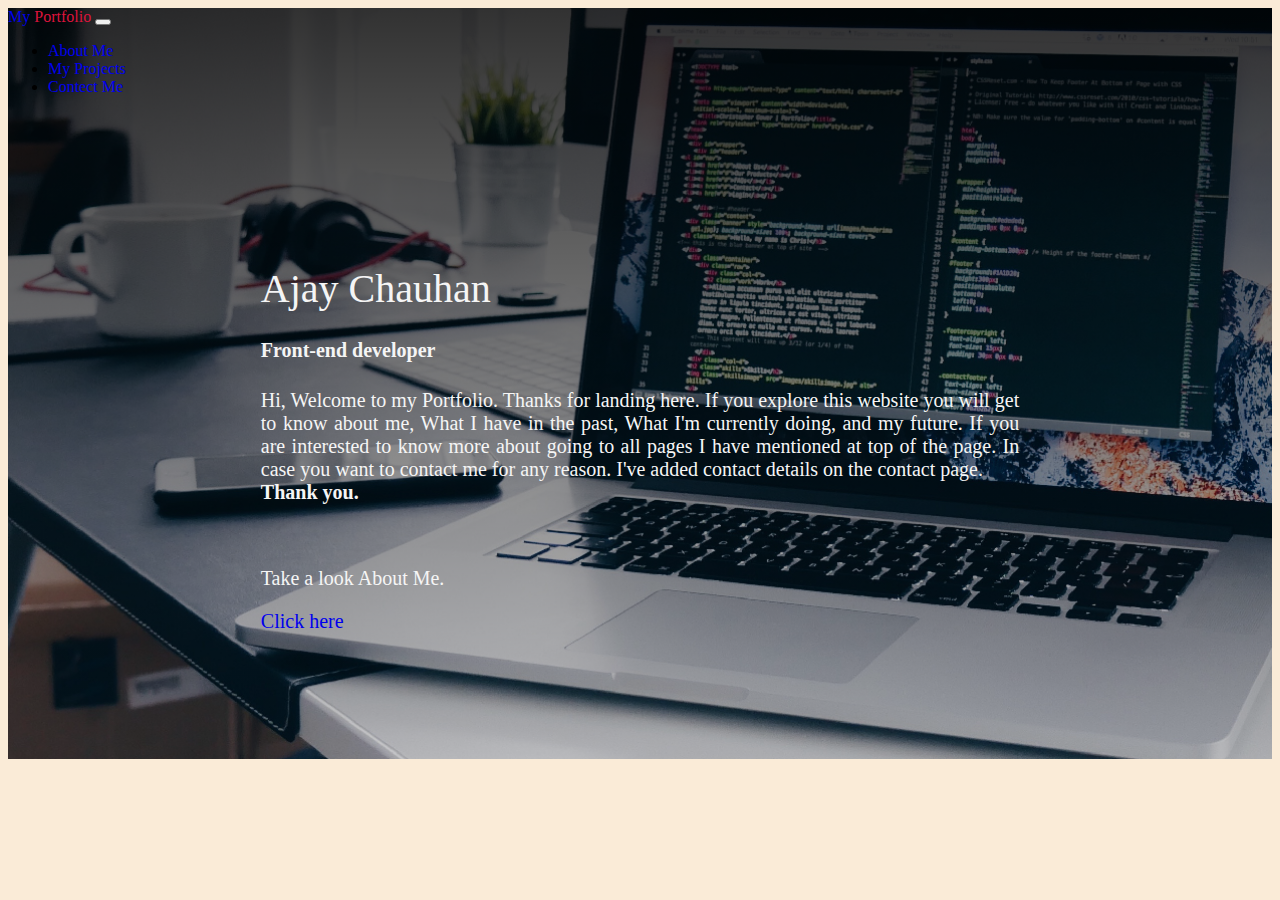
<file: index.html>
<!doctype html>
<html lang="en">

<head>
    <!-- Required meta tags -->
    <meta charset="utf-8">
    <meta name="viewport" content="width=device-width, initial-scale=1">

    <!-- Bootstrap CSS -->
    <link href="https://cdn.jsdelivr.net/npm/bootstrap@5.1.1/dist/css/bootstrap.min.css" rel="stylesheet"
        integrity="sha384-F3w7mX95PdgyTmZZMECAngseQB83DfGTowi0iMjiWaeVhAn4FJkqJByhZMI3AhiU" crossorigin="anonymous">
    <link rel="stylesheet" href="./style/style.css">
    <title>Home </title>
</head>

<body>


    <section class="home">

        <nav class="navbar navbar-expand-lg navbar-dark bg-dark">
            <div class="container-fluid">
                <a class="navbar-brand active" href="index.html">My <span style="color: crimson;">Portfolio</span></a>
                <button class="navbar-toggler" type="button" data-bs-toggle="collapse"
                    data-bs-target="#navbarSupportedContent" aria-controls="navbarSupportedContent"
                    aria-expanded="false" aria-label="Toggle navigation">
                    <span class="navbar-toggler-icon"></span>
                </button>
                <div class="collapse navbar-collapse" id="navbarSupportedContent">
                    <ul class="navbar-nav me-auto mb-2 mb-lg-0">
                        <li class="nav-item">
                            <a class="nav-link" aria-current="page" href="about.html">About Me</a>
                        </li>
                        <li class="nav-item">
                            <a class="nav-link" href="projects.html">My Projects</a>
                        </li>
                        <li class="nav-item">
                            <a class="nav-link" href="contect.html">Contect Me</a>
                        </li>
                    </ul>

                </div>
            </div>
        </nav>



        <div class="intro">
            <h1 class="name">Ajay Chauhan</h1>
            <h4>Front-end developer</h4>
            <p>Hi, Welcome to my Portfolio. Thanks for landing here. If you explore this website you will get to know
                about
                me,
                What I
                have in the past, What I'm currently doing, and my future. If you are interested to know more about
                going to
                all
                pages I
                have mentioned at top of the page. In case you want to contact me for any reason. I've added contact
                details
                on the
                contact page.<br>
                <b>Thank you.</b>
            </p>
            <br>
            <p>Take a look About Me.</p>
            <a href="about.html">Click here</a>

        </div>



    </section>






    <!-- Optional JavaScript; choose one of the two! -->

    <!-- Option 1: Bootstrap Bundle with Popper -->
    <script src="https://cdn.jsdelivr.net/npm/bootstrap@5.1.1/dist/js/bootstrap.bundle.min.js"
        integrity="sha384-/bQdsTh/da6pkI1MST/rWKFNjaCP5gBSY4sEBT38Q/9RBh9AH40zEOg7Hlq2THRZ"
        crossorigin="anonymous"></script>

    <!-- Option 2: Separate Popper and Bootstrap JS -->
    <!--
    <script src="https://cdn.jsdelivr.net/npm/@popperjs/core@2.9.3/dist/umd/popper.min.js" integrity="sha384-W8fXfP3gkOKtndU4JGtKDvXbO53Wy8SZCQHczT5FMiiqmQfUpWbYdTil/SxwZgAN" crossorigin="anonymous"></script>
    <script src="https://cdn.jsdelivr.net/npm/bootstrap@5.1.1/dist/js/bootstrap.min.js" integrity="sha384-skAcpIdS7UcVUC05LJ9Dxay8AXcDYfBJqt1CJ85S/CFujBsIzCIv+l9liuYLaMQ/" crossorigin="anonymous"></script>
    -->
</body>

</html>
</file>
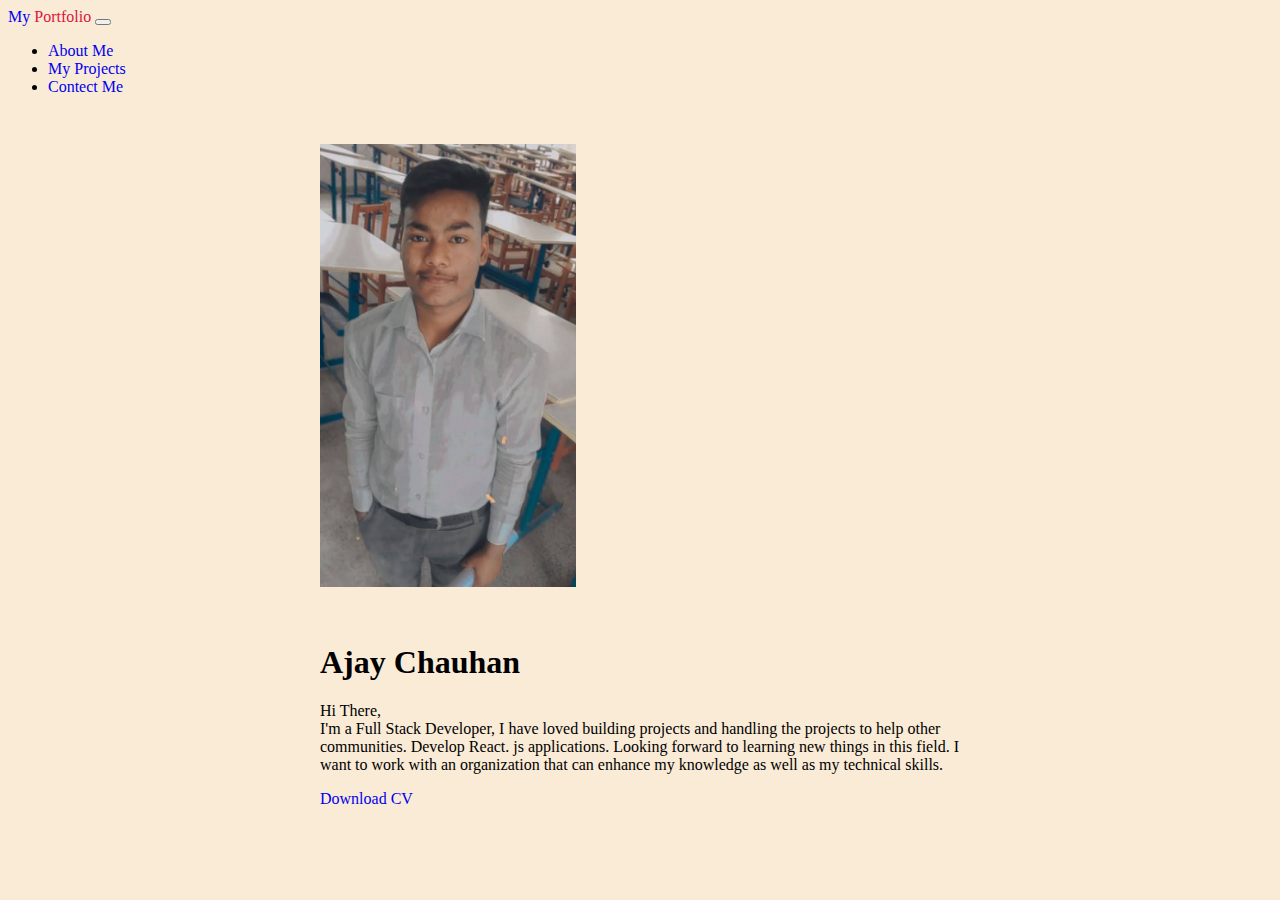
<file: about.html>
<!doctype html>
<html lang="en">

<head>
    <!-- Required meta tags -->
    <meta charset="utf-8">
    <meta name="viewport" content="width=device-width, initial-scale=1">

    <!-- Bootstrap CSS -->
    <link href="https://cdn.jsdelivr.net/npm/bootstrap@5.1.1/dist/css/bootstrap.min.css" rel="stylesheet"
        integrity="sha384-F3w7mX95PdgyTmZZMECAngseQB83DfGTowi0iMjiWaeVhAn4FJkqJByhZMI3AhiU" crossorigin="anonymous">
        <link href="./style/style.css" rel="stylesheet"/>
    <title>About Me</title>
</head>

<body>


    <nav class="navbar navbar-expand-lg navbar-dark bg-dark">
        <div class="container-fluid">
            <a class="navbar-brand" href="index.html">My <span style="color: crimson;">Portfolio</span></a>
            <button class="navbar-toggler" type="button" data-bs-toggle="collapse"
                data-bs-target="#navbarSupportedContent" aria-controls="navbarSupportedContent" aria-expanded="false"
                aria-label="Toggle navigation">
                <span class="navbar-toggler-icon"></span>
            </button>
            <div class="collapse navbar-collapse" id="navbarSupportedContent">
                <ul class="navbar-nav me-auto mb-2 mb-lg-0">
                    <li class="nav-item">
                        <a class="nav-link active" aria-current="page" href="about.html">About Me</a>
                    </li>
                    <li class="nav-item">
                        <a class="nav-link" href="projects.html">My Projects</a>
                    </li>
                    <li class="nav-item">
                        <a class="nav-link" href="contect.html">Contect Me</a>
                    </li>
                </ul>

            </div>
        </div>
    </nav>

    <div class="card" style="max-width: 40rem; margin: 1% auto;">
        <img src="./imgs/myPic2.jpg" class="card-img-top" style="max-width: 40%; margin: 5% auto;">
        <div class="card-body">
            <h1 class="card-title">Ajay Chauhan</h1>
            <p class="card-text"><span>Hi There,</span><br>
                I'm a Full Stack Developer, I have loved building projects and handling the projects to help other communities. Develop React. js applications. Looking forward to learning new things in this field. I want to work with an organization that can enhance my knowledge as well as my technical skills.</p>
            <a href="https://drive.google.com/file/d/1v173hKlPmmTU38hk7ZIdSI8O5MrM3BBt/view?usp=sharing" target="_blank" class="btn btn-primary">Download CV</a>
        </div>
    </div>










    <!-- Optional JavaScript; choose one of the two! -->

    <!-- Option 1: Bootstrap Bundle with Popper -->
    <script src="https://cdn.jsdelivr.net/npm/bootstrap@5.1.1/dist/js/bootstrap.bundle.min.js"
        integrity="sha384-/bQdsTh/da6pkI1MST/rWKFNjaCP5gBSY4sEBT38Q/9RBh9AH40zEOg7Hlq2THRZ"
        crossorigin="anonymous"></script>

    <!-- Option 2: Separate Popper and Bootstrap JS -->
    <!--
    <script src="https://cdn.jsdelivr.net/npm/@popperjs/core@2.9.3/dist/umd/popper.min.js" integrity="sha384-W8fXfP3gkOKtndU4JGtKDvXbO53Wy8SZCQHczT5FMiiqmQfUpWbYdTil/SxwZgAN" crossorigin="anonymous"></script>
    <script src="https://cdn.jsdelivr.net/npm/bootstrap@5.1.1/dist/js/bootstrap.min.js" integrity="sha384-skAcpIdS7UcVUC05LJ9Dxay8AXcDYfBJqt1CJ85S/CFujBsIzCIv+l9liuYLaMQ/" crossorigin="anonymous"></script>
    -->
</body>

</html>
</file>
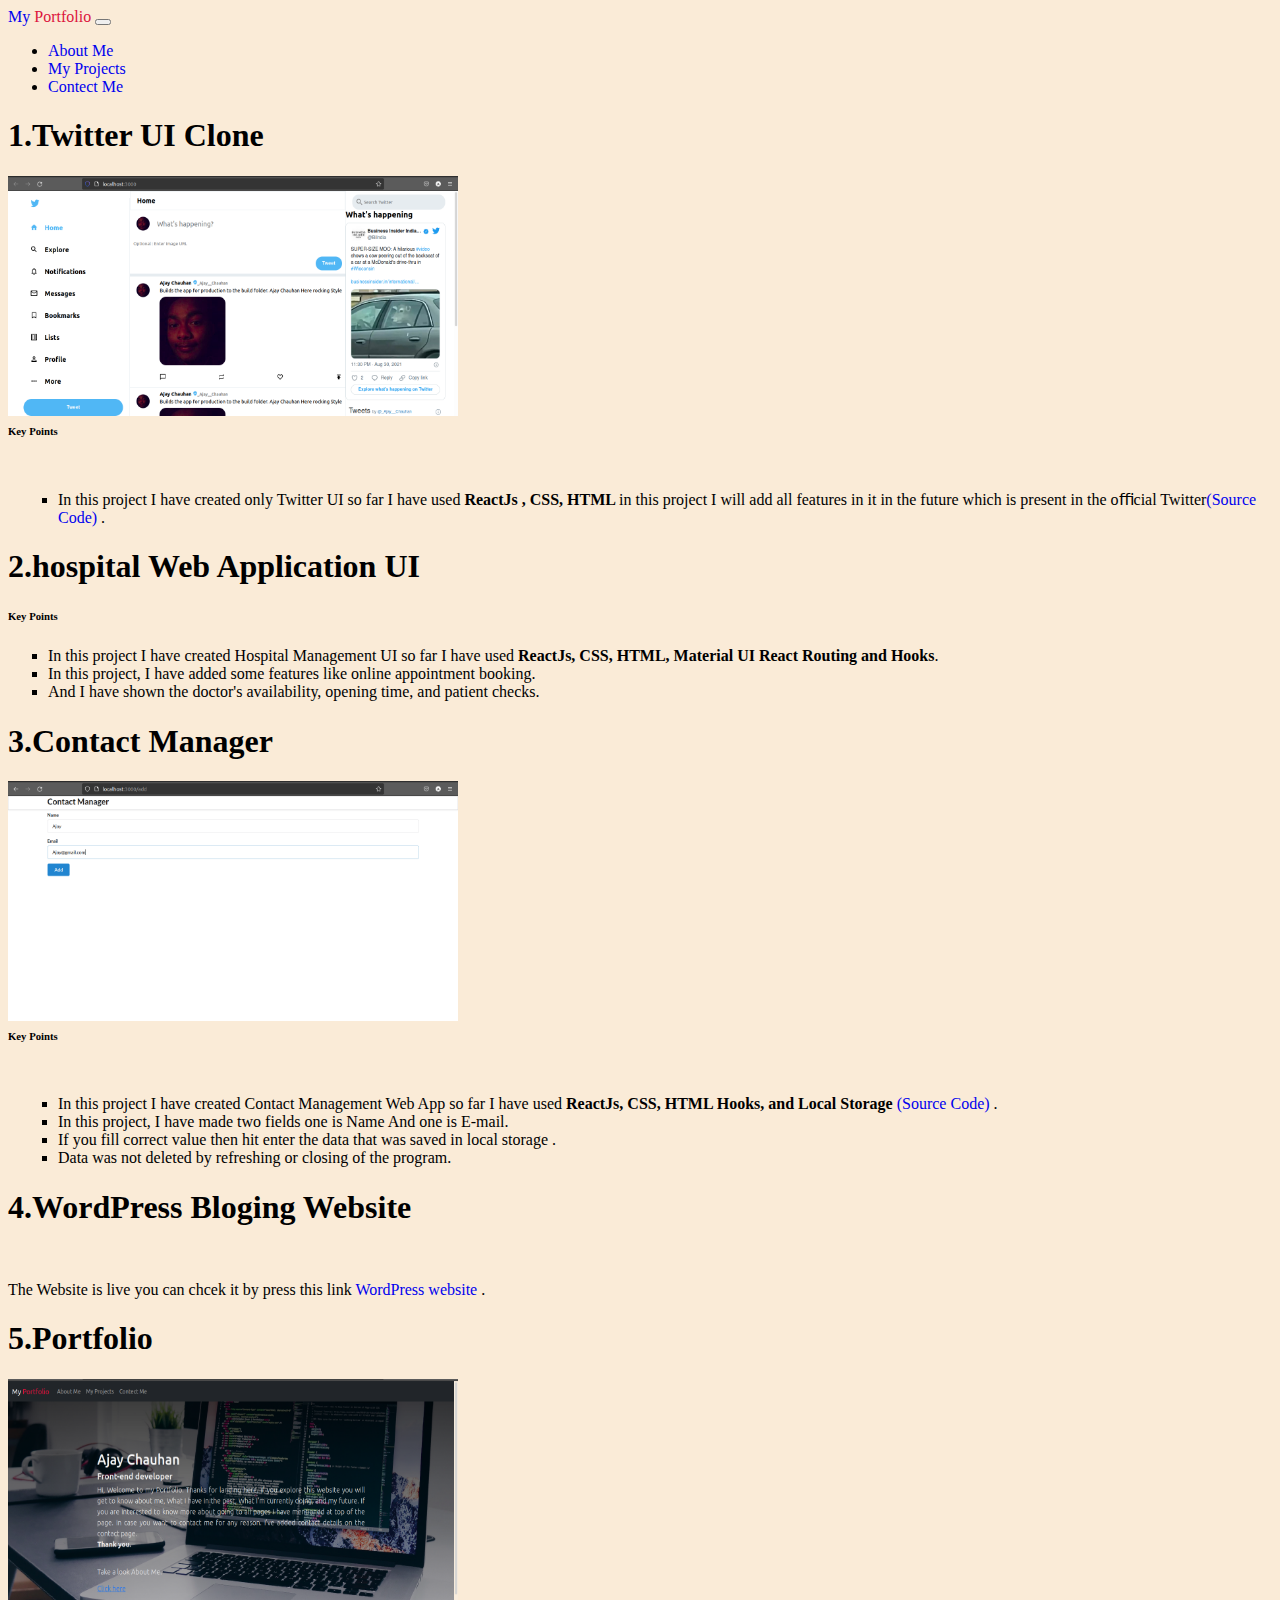
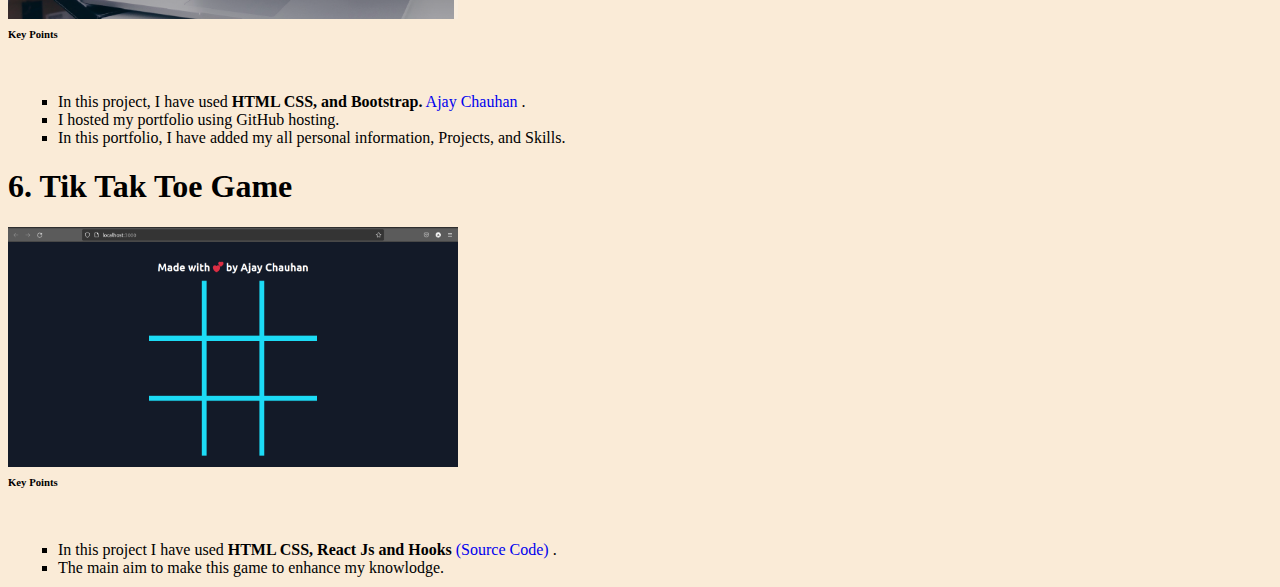
<file: projects.html>
<!doctype html>
<html lang="en">

<head>
    <!-- Required meta tags -->
    <meta charset="utf-8">
    <meta name="viewport" content="width=device-width, initial-scale=1">

    <!-- Bootstrap CSS -->
    <link href="https://cdn.jsdelivr.net/npm/bootstrap@5.1.1/dist/css/bootstrap.min.css" rel="stylesheet"
        integrity="sha384-F3w7mX95PdgyTmZZMECAngseQB83DfGTowi0iMjiWaeVhAn4FJkqJByhZMI3AhiU" crossorigin="anonymous">
        <link rel="stylesheet" href="./style/style.css">
    <title>My Projects..</title>
</head>

<body>


    <nav class="navbar navbar-expand-lg navbar-dark bg-dark">
        <div class="container-fluid">
            <a class="navbar-brand" href="index.html">My <span style="color: crimson;">Portfolio</span></a>
            <button class="navbar-toggler" type="button" data-bs-toggle="collapse"
                data-bs-target="#navbarSupportedContent" aria-controls="navbarSupportedContent" aria-expanded="false"
                aria-label="Toggle navigation">
                <span class="navbar-toggler-icon"></span>
            </button>
            <div class="collapse navbar-collapse" id="navbarSupportedContent">
                <ul class="navbar-nav me-auto mb-2 mb-lg-0">
                    <li class="nav-item">
                        <a class="nav-link" aria-current="page" href="about.html">About Me</a>
                    </li>
                    <li class="nav-item">
                        <a class="nav-link active" href="projects.html">My Projects</a>
                    </li>
                    <li class="nav-item">
                        <a class="nav-link" href="contect.html">Contect Me</a>
                    </li>
                </ul>

            </div>
        </div>
    </nav>

<div class="container-fluid ">
    <div class="row">
    <div class="col-sm-6 p1 ">
        <h1>1.Twitter UI Clone</h1>

        <img src="imgs/Screenshot from 2022-04-09 09-47-06.png" width="450" height="240"  controls>
        </img>
        <h6 style="margin-top: 5px;">Key Points</h6>
    </br>
        <ul style="list-style-type: square; margin: 10px;">  
            <li>In this project I have created only Twitter UI so far I have used<b> ReactJs , CSS, HTML </b>in this project I will add
                all features in it in the future which is present in the oﬃcial Twitter<a href="https://github.com/mr-ajaychauhan/Tweeter-clone.git">(Source Code)</a> .</li>    
            </ul> 
    </div>
    <div class="col-sm-6 p1 ">
        <h1>2.hospital Web Application UI</h1>
        <h6>Key Points</h6>
        <ul style="list-style-type: square;">  
            <li>In this project I have created Hospital Management UI so far I have used<b> ReactJs, CSS, HTML, Material UI React Routing and Hooks</b>.
                </li>    
                <li>In this project, I have added some features like online appointment booking. </li>
                <li>And I have shown the doctor's availability, opening time, and patient checks.</li>
            </ul> 
    </div>
</div>
<div class="row">
    <div class="col-sm-6 p1 ">
        <h1>3.Contact Manager</h1>

        <img src="imgs/Screenshot from 2022-04-09 09-49-23.png" width="450" height="240"  controls>
        </img>
        <h6 style="margin-top: 5px;">Key Points</h6>
    </br>
        <ul style="list-style-type: square; margin: 10px;">  
            <li>In this project I have created Contact Management Web App so far I have used<b> ReactJs, CSS, HTML Hooks, and Local Storage </b>
                <a href="https://github.com/mr-ajaychauhan/contactWebApp">(Source Code)</a> .</li>    
                <li>In this project, I have made two fields one is Name And one is E-mail.                </li>
                <li>If you fill correct value then hit enter the data that was saved in local storage .</li>
                <li>Data was not deleted by refreshing or closing of the program.</li>
            </ul> 
    </div>
    <div class="col-sm-6 p1 ">
        <h1>4.WordPress Bloging Website</h1>
    </br>
        <p>The Website is live you can chcek it by press this link <a href="https://techstudentunaux.wordpress.com/">WordPress website</a> .</p>
    </div>
    <div class="row">
        <div class="col-sm-6 p1 ">
            <h1>5.Portfolio</h1>
    
            <img src="imgs/Screenshot from 2022-04-08 23-41-16.png" width="450" height="240"  controls>
        </img>
            <h6 style="margin-top: 5px;">Key Points</h6>
        </br>
            <ul style="list-style-type: square; margin: 10px;">  
                <li>In this project, I have used<b> HTML CSS, and Bootstrap.</b>
                    <a href="https://mr-ajaychauhan.github.io/portfolio/">Ajay Chauhan</a> .</li>    
                    <li>I hosted my portfolio using GitHub hosting. </li>
                    <li>In this portfolio, I have added my all personal information, Projects, and Skills. </li>
                </ul> 
        </div>
        <div class="col-sm-6 p1 ">
            <h1>6. Tik Tak Toe Game</h1>
    
            <img src="imgs/Screenshot from 2022-04-08 23-58-20.png" width="450" height="240" controls>
        </img>
            <h6 style="margin-top: 5px;">Key Points</h6>
        </br>
            <ul style="list-style-type: square; margin: 10px;">  
                <li>In this project I have used <b> HTML CSS, React Js and Hooks </b>
                    <a href="https://github.com/mr-ajaychauhan/react-tik-tak-toe">(Source Code)</a> .</li>    
                    <li>The main aim to make this game to enhance my knowlodge. </li>
                    
                </ul> 
        </div>
    </div>
</div>
</div>









    <!-- Optional JavaScript; choose one of the two! -->

    <!-- Option 1: Bootstrap Bundle with Popper -->
    <script src="https://cdn.jsdelivr.net/npm/bootstrap@5.1.1/dist/js/bootstrap.bundle.min.js"
        integrity="sha384-/bQdsTh/da6pkI1MST/rWKFNjaCP5gBSY4sEBT38Q/9RBh9AH40zEOg7Hlq2THRZ"
        crossorigin="anonymous"></script>

    <!-- Option 2: Separate Popper and Bootstrap JS -->
    <!--
    <script src="https://cdn.jsdelivr.net/npm/@popperjs/core@2.9.3/dist/umd/popper.min.js" integrity="sha384-W8fXfP3gkOKtndU4JGtKDvXbO53Wy8SZCQHczT5FMiiqmQfUpWbYdTil/SxwZgAN" crossorigin="anonymous"></script>
    <script src="https://cdn.jsdelivr.net/npm/bootstrap@5.1.1/dist/js/bootstrap.min.js" integrity="sha384-skAcpIdS7UcVUC05LJ9Dxay8AXcDYfBJqt1CJ85S/CFujBsIzCIv+l9liuYLaMQ/" crossorigin="anonymous"></script>
    -->
</body>

</html>
</file>
<file: style/style.css>
body {
  background-color: antiquewhite;
}
.home {
  height: 100%;
  background: linear-gradient(
      rgba(0, 0, 0, 0.8), 
      rgba(0, 0, 0, 0.2)),
      url('../imgs/photo.jpeg');
      background-size: cover;
  
}

.intro{
    color: whitesmoke;
    padding: 10% 20%;
    text-align: justify;
    font-size: 20px;
    font-weight: 350;
}

.name {
    font-size:auto;
    font-weight: 500;
}

a:link { text-decoration: none; }
a:visited { text-decoration: none; }
a:hover { text-decoration: none; }
a:active { text-decoration: none; }
</file>
